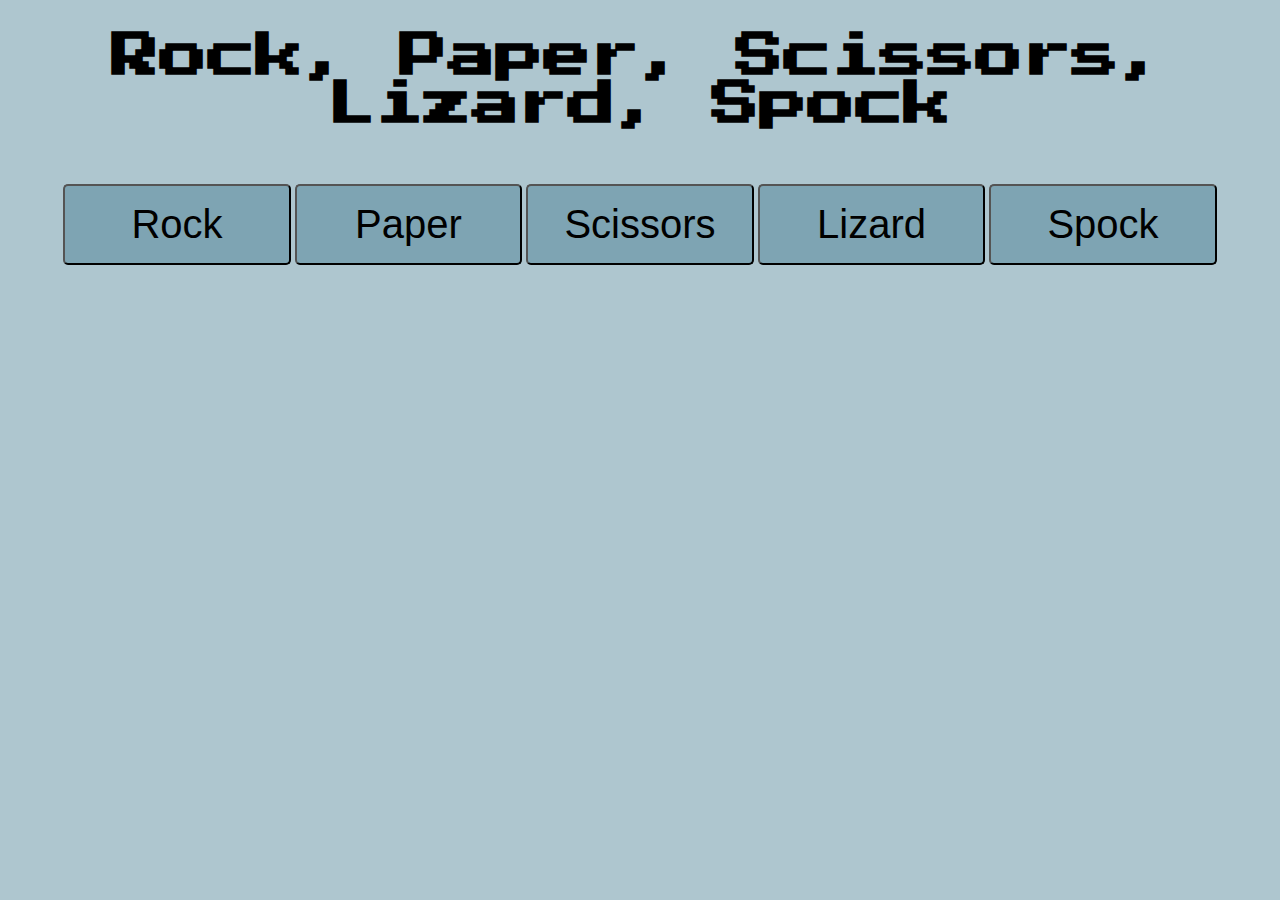
<file: index.html>
<!-- Created by House Gardner -->

<!DOCTYPE html>
<html lang="en" dir="ltr">
  <head>
    <meta charset="utf-8">
    <link rel="stylesheet" href="css/style.css">
    <link href="https://fonts.googleapis.com/css2?family=Press+Start+2P&display=swap" rel="stylesheet">
    <link href="https://fonts.googleapis.com/css2?family=Bangers&display=swap" rel="stylesheet">
    <title>Rock, Paper, Scissors, Lizard, Spock</title>
  </head>
  <body>
    <h1>Rock, Paper, Scissors, Lizard, Spock</h1>
    <p id="botChoice"></p>
    <p id="userChoice"></p>
    <p id="result"></p>
    <p id="cScore"></p>
    <p id="pScore"></p>
    <section class="buttons"></section>
    <button id="rock" type="button" name="button">Rock</button>
    <button id="paper" type="button" name="button">Paper</button>
    <button id="scissors" type="button" name="button">Scissors</button>
    <button id="lizard" type="button" name="button">Lizard</button>
    <button id="spock" type="button" name="button">Spock</button>
    <!-- <button id="reset" type="button" name="button">Reset</button> -->


    <script type="text/javascript" src="js/main.js"></script>
  </body>
</html>

<!-- 1st: create rps w new features -->
<!-- 2nd: main.js fetch api -->
<!-- 3rd: validation on the server.js -->
</file>
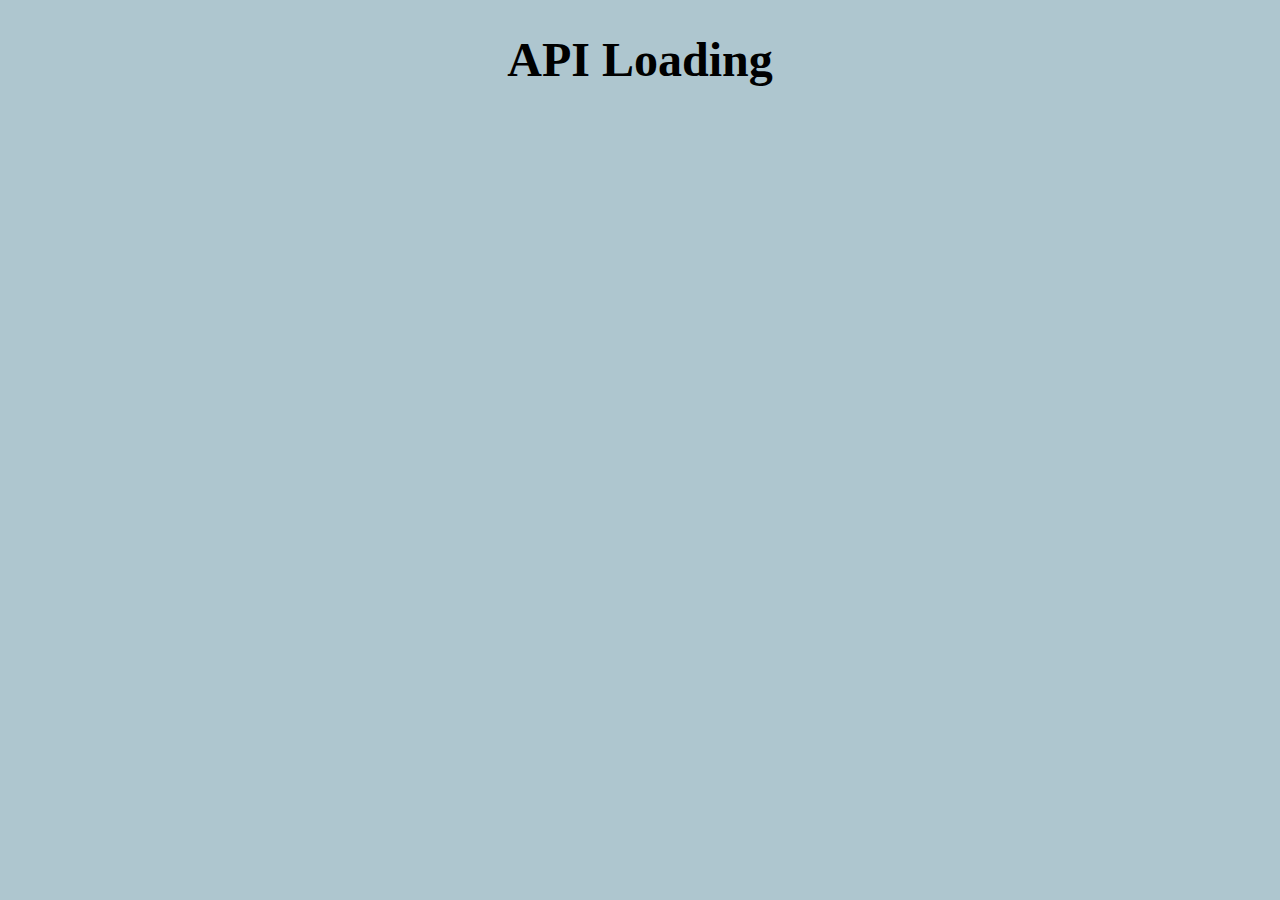
<file: api.html>
<!DOCTYPE html>
<html>
  <head>
    <meta charset="utf-8">
    <title></title>
    <link rel="stylesheet" href="/css/style.css">
  </head>
  <body>
    <h1>API Loading</h1>
    <script type="text/javascript" src="js/main.js"></script>
  </body>
</html>
</file>
<file: css/style.css>
/* Created by House Gardner */
body {
  text-align: center;
  background-color: rgb(174, 198, 207);
}

h1 {
  font-size: 3rem;
  font-family: 'Press Start 2P', cursive;
}

p{
  font-size: 1rem;
  font-family: 'Press Start 2P', cursive;
}

#result {
  font-size: 3.5rem;
  font-family: 'Bangers', cursive;
  margin-bottom: 40px;
}
.button{
  padding-top: 2rem;
  padding-bottom: 2rem;
  display: flex;
justify-content: center;
  width: 80%;
  border: 2px solid rba()  /* color here*/
}

button{
  background-color: rgb(126, 164, 179);
  width: 18%;
  font-size: 2.5rem;
  border-radius: 5px;
  padding-top: 1rem;
  padding-bottom: 1rem;
}
button:focus{
  outline:none;
}
</file>
